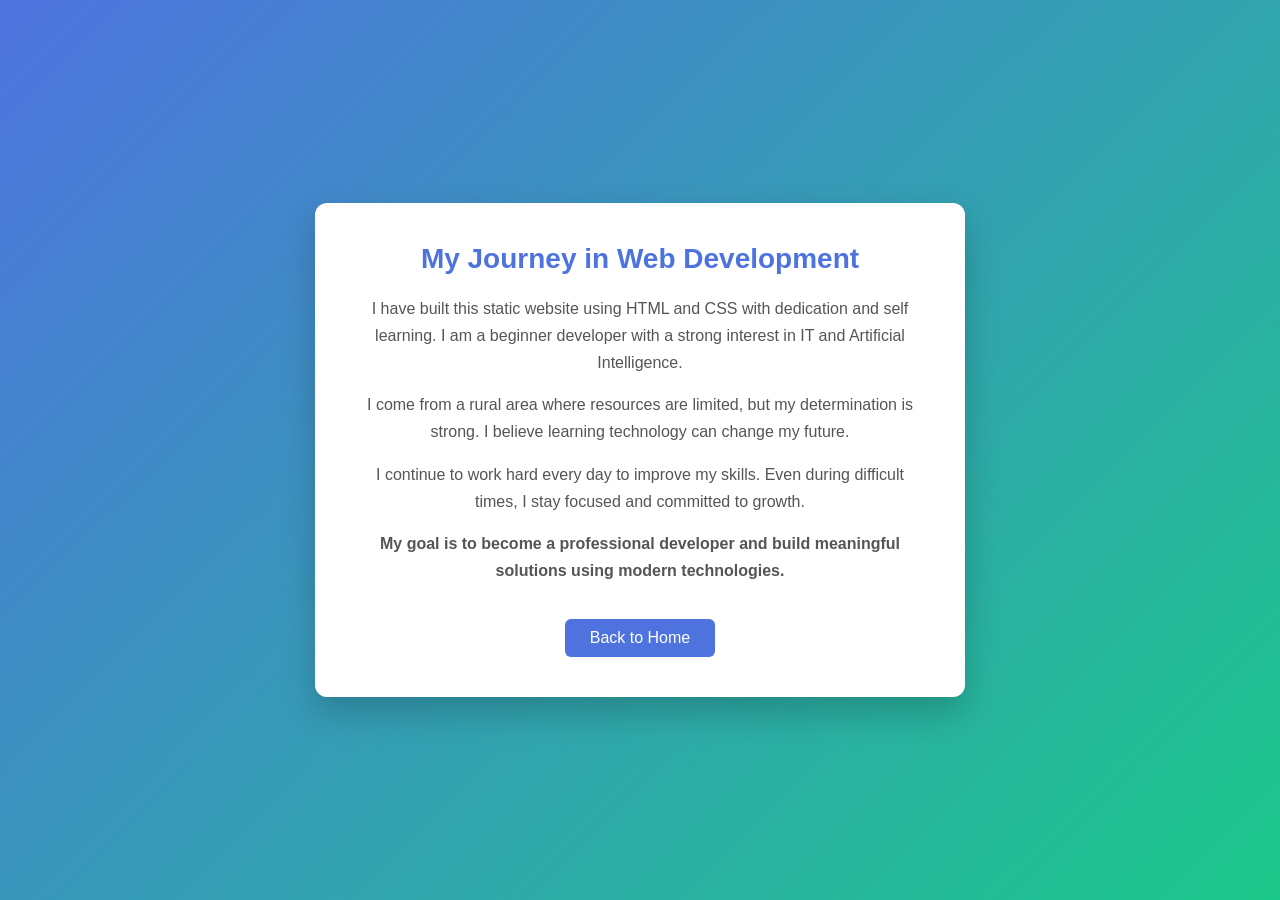
<file: learn.html>
<!DOCTYPE html>
<html lang="en">
<head>
    <meta charset="UTF-8">
    <title>My Journey</title>
    <style>
       /* Reset */
* {
    margin: 0;
    padding: 0;
    box-sizing: border-box;
    max-width: 100%;
}

/* Body Styling */
body {
    font-family: 'Segoe UI', Arial, sans-serif;
    background: linear-gradient(135deg, #4e73df, #1cc88a);
    display: flex;
    justify-content: center;
    align-items: center;
    height: 100vh;
    max-width: 100%;
}

/* Card Container */
.container {
    background: #ffffff;
    width: 650px;
    padding: 40px;
    border-radius: 12px;
    box-shadow: 0 15px 35px rgba(0, 0, 0, 0.2);
    text-align: center;
    transition: transform 0.3s ease;
    max-width: 100%;
}

/* Card Hover Effect */
.container:hover {
    transform: translateY(-5px);
    max-width: 100%;
}

/* Heading */
.title {
    color: #4e73df;
    margin-bottom: 20px;
    font-size: 28px;
    max-width: 100%;
}

/* Paragraph Styling */
.container p {
    color: #555;
    line-height: 1.7;
    margin-bottom: 15px;
    font-size: 16px;
    max-width: 100%;
}

/* Highlight First Paragraph */
.intro {
    color: #333;
    font-weight: 500;
    max-width: 100%;
}

/* Goal Paragraph Special */
.goal {
    color: #1cc88a;
    font-weight: bold;
    max-width: 100%;
}

/* Button Style */
.back-btn {
    display: inline-block;
    margin-top: 20px;
    padding: 10px 25px;
    background-color: #4e73df;
    color: #ffffff;
    text-decoration: none;
    border-radius: 6px;
    transition: all 0.3s ease;
    max-width: 100%;
}

/* Button Hover */
.back-btn:hover {
    background-color: #2e59d9;
    transform: scale(1.05);
    max-width: 100%;
}

/* media query */
@media (max-width: 768px) {

    body {
        padding: 10px;
    }

    .container,
    .hero,
    .card,
    nav {
        width: 100%;
    }

    .hero {
        flex-direction: column;
        text-align: center;
    }

    img {
        max-width: 100%;
        height: auto;
    }

    h1 {
        font-size: 26px;
    }

    p {
        font-size: 14px;
    }

    a, button {
        display: inline-block;
        margin-top: 10px;
    }
}
    </style>
</head>
<body>

    <div class="container">
        <h1 class="title">My Journey in Web Development</h1>

        <p class="intro">
            I have built this static website using HTML and CSS with dedication and self learning.
            I am a beginner developer with a strong interest in IT and Artificial Intelligence.
        </p>

        <p>
            I come from a rural area where resources are limited, but my determination is strong.
            I believe learning technology can change my future.
        </p>

        <p>
            I continue to work hard every day to improve my skills.
            Even during difficult times, I stay focused and committed to growth.
        </p>

        <p class="goal">
            My goal is to become a professional developer and build meaningful solutions using modern technologies.
        </p>

        <a href="index.html" class="back-btn">Back to Home</a>
    </div>

</body>
</html>
</file>
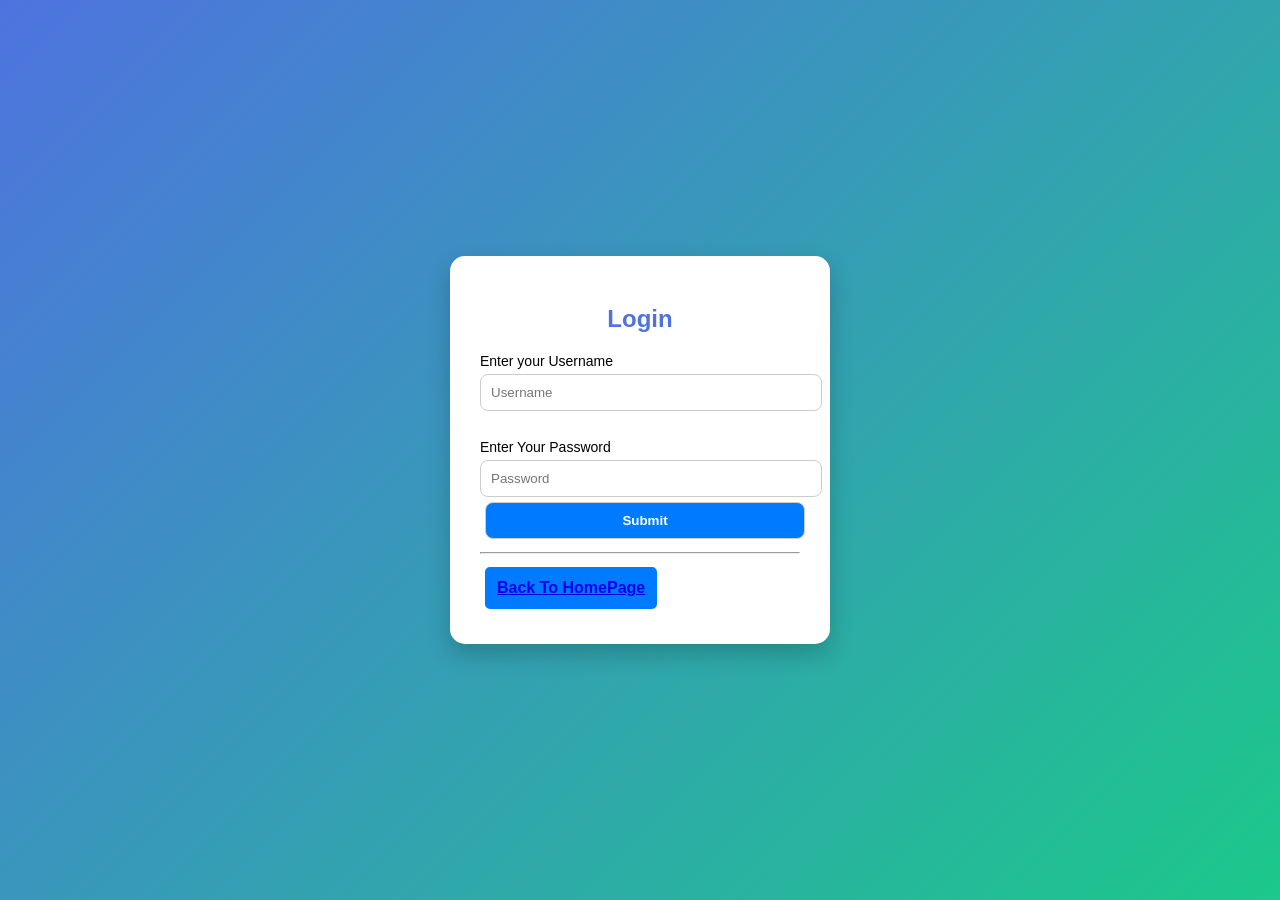
<file: login.html>
<!DOCTYPE html>
<html lang="en">
<head>
    <meta charset="UTF-8">
    <meta name="viewport" content="width=device-width, initial-scale=1.0">
    <title>SignIn/SignUp</title>

<style>
   body {
    font-family: Arial, sans-serif;
    background: linear-gradient(135deg, #4e73df, #1cc88a);
    height: 100vh;
    display: flex;
    justify-content: center;
    align-items: center;
    margin: 0;
    max-width: 100%;
}

.login-box {
    width: 320px;
    padding: 30px;
    background: white;
    border-radius: 15px;
    box-shadow: 0 10px 25px rgba(0,0,0,0.2);
    transition: 0.3s;
    max-width: 100%;
}

.login-box:hover {
    transform: translateY(-5px);
    max-width: 100%;
}

.login-box h2 {
    text-align: center;
    margin-bottom: 20px;
    color: #4e73df;
    max-width: 100%;
}

.login-box label {
    font-size: 14px;
    margin-top: 10px;
    display: block;
    max-width: 100%;
}

.login-box input {
    width: 100%;
    padding: 10px;
    margin-top: 5px;
    border-radius: 8px;
    border: 1px solid #ccc;
    transition: 0.3s;
    max-width: 100%;
}

.login-box input:focus {
    border-color: #4e73df;
    box-shadow: 0 0 8px rgba(78,115,223,0.4);
    outline: none;
    max-width: 100%;
}

.login-box button {
    width: 100%;
    padding: 12px;
    margin-top: 20px;
    background: linear-gradient(45deg, #4e73df, #1cc88a);
    border: none;
    color: white;
    font-weight: bold;
    border-radius: 8px;
    cursor: pointer;
    transition: 0.3s;
    max-width: 100%;
}

.login-box button:hover {
    opacity: 0.9;
    transform: scale(1.05);
    max-width: 100%;
}

.submit{
     display: inline-block;
    padding: 10px 10px;
    margin: 5px;
    background-color: #007BFF;
    color: white;
    text-decoration: none;
    border-radius: 5px;
    font-weight: bold;
    border: 2px solid #007BFF;
    transition: all 0.3s ease;
    max-width: 100%;
}
.submit:hover{
    background-color: white;
color: #007BFF;
border: 2p solid #007BFF;
max-width: 100%;
}




.back{
     display: inline-block;
    padding: 10px 10px;
    margin: 5px;
    background-color: #007BFF;
    color: white;
    text-decoration: none;
    border-radius: 5px;
    font-weight: bold;
    border: 2px solid #007BFF;
    transition: all 0.3s ease;
    bottom: 30px;
    max-width: 100%;
}
.back:hover {
    background-color: white;
color: #007BFF;
border: 2p solid #007BFF;
max-width: 100%;
}


/* media query */

@media (max-width: 768px) {

    body {
        padding: 10px;
    }

    .container,
    .hero,
    .card,
    nav {
        width: 100%;
    }

    .hero {
        flex-direction: column;
        text-align: center;
    }

    img {
        max-width: 100%;
        height: auto;
    }

    h1 {
        font-size: 26px;
    }

    p {
        font-size: 14px;
    }

    a, button {
        display: inline-block;
        margin-top: 10px;
    }
}
</style>


</head>
<body>
    
<div class="login-box">
    <h2>Login</h2>

    <form action="post">
    <label for="username">
        Enter your Username
    </label>
    <input type="text" name="Username" id="username" placeholder="Username"><br><br>
    <label for="Password">
        Enter Your Password
    </label>
    <input type="password" name="Password" id="Password" placeholder="Password">
   
    <input class="submit" type="submit" value="Submit"><br><hr>

<div class="back">
    <a href="index.html">Back To HomePage</a>
</div>

</div>
</form>








</body>
</html>
</file>
